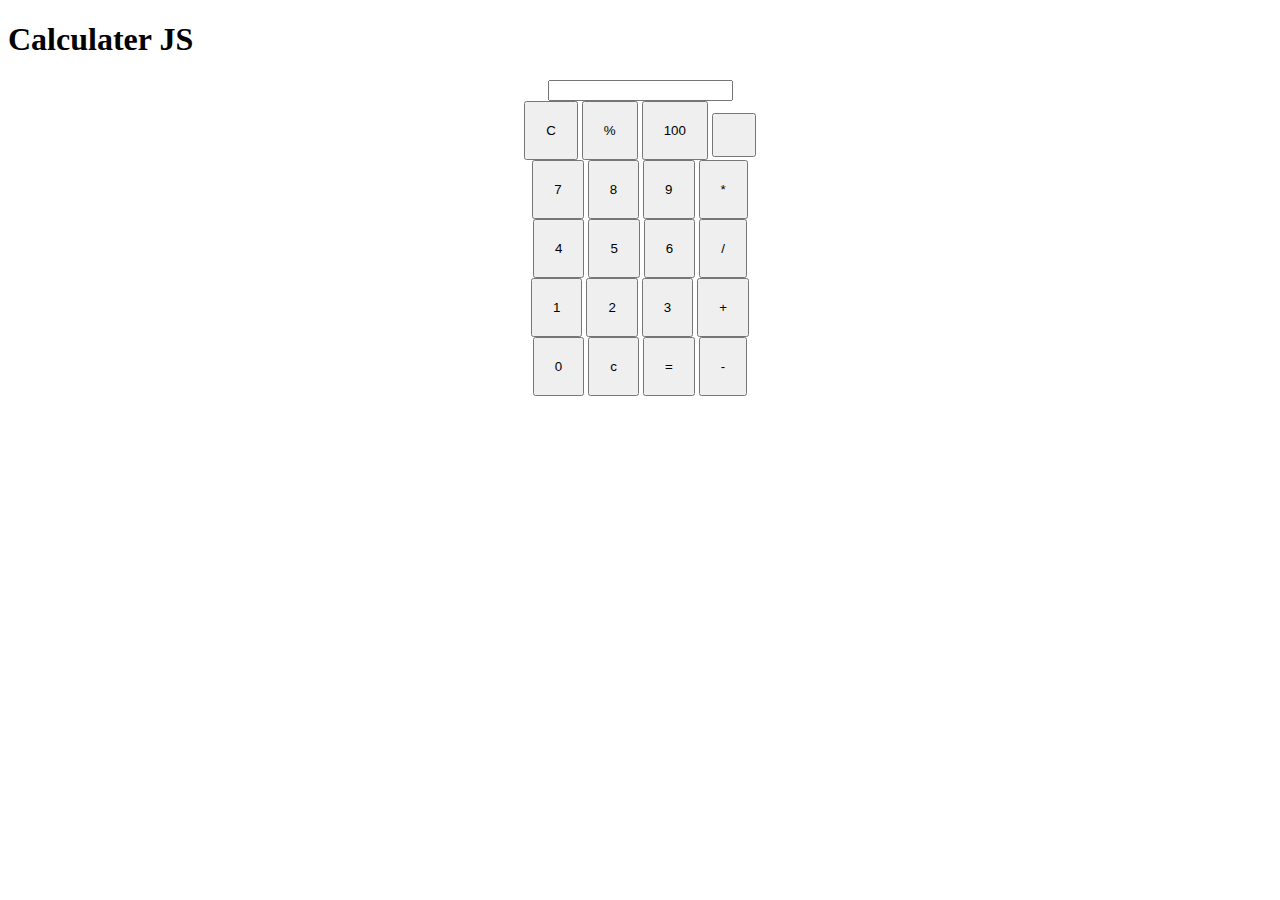
<file: Calculater/index.html>
<!DOCTYPE html>
<html lang="en">
<head>
  <meta charset="UTF-8">
  <meta http-equiv="X-UA-Compatible" content="IE=edge">
  <meta name="viewport" content="width=device-width, initial-scale=1.0">
  <link href="style.css" rel="stylesheet" type = "text/css"  >
  <!-- <link href="utils.css" rel="stylesheet" type = "text/css"  > -->
  <title>Document</title>
</head>
<body>
  <h1>Calculater JS</h1>
  <div class="conatiner flex flex-col">
    <div class="row">
      <input type="text" class="input">
    </div>
    <div class="row">
      <button class="button">C</button>
      <button class="button">%</button>
      <button class="button">100</button>
      <button class="button"></button>
    </div>
    <div class="row">
      <button class="button">7</button>
      <button class="button">8</button>
      <button class="button">9</button>
      <button class="button">*</button>
    </div>
    <div class="row">
      <button class="button">4</button>
      <button class="button">5</button>
      <button class="button">6</button>
      <button class="button">/</button>
    </div>
    <div class="row">
      <button class="button">1</button>
      <button class="button">2</button>
      <button class="button">3</button>
      <button class="button">+</button>
    </div>
    <div class="row">
      <button class="button">0</button>
      <button class="button">c</button>
      <button class="button">=</button>
      <button class="button">-</button>
    </div>
  </div>
</body>
<script src = "main.js"></script>
</html>
</file>
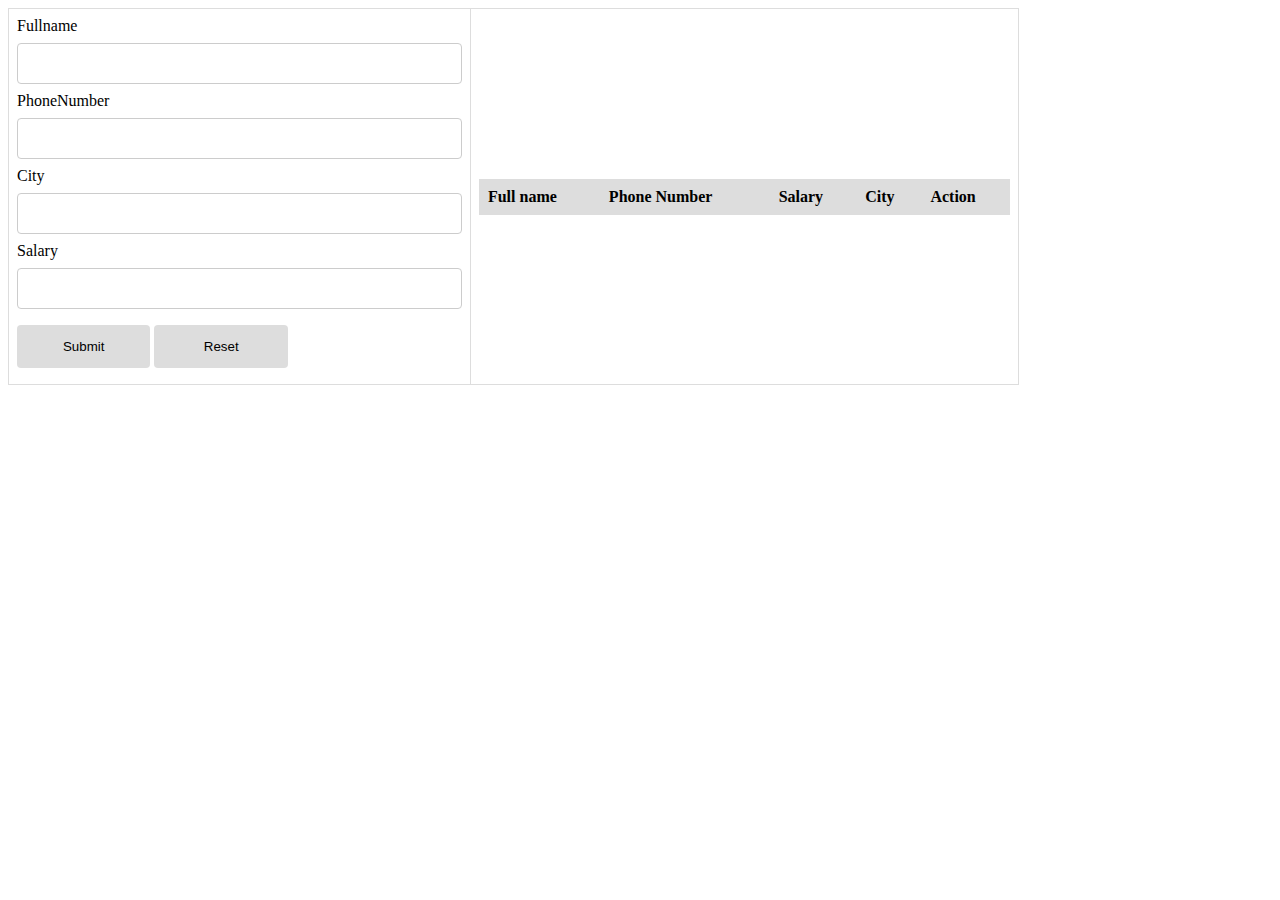
<file: CRUD JS/index.html>
<!DOCTYPE html>
<html lang="en">
<head>
  <meta charset="UTF-8">
  <meta http-equiv="X-UA-Compatible" content="IE=edge">
  <meta name="viewport" content="width=device-width, initial-scale=1.0">
  <link rel="stylesheet" href="style.css">

  <title>Document</title>
</head>
<body>
  <table>
        <tr>
                  <td>
                    <!-- html for crud operation -->
                        <form onsubmit="event.preventDefault();onFormSubmit();" autocomplete="off">
                          <div>
                            <label>Fullname</label>
                            <input type = "text" name = "fullName" id  = "fullName">
                          </div>

                          <div>
                            <label>PhoneNumber</label>
                            <input type = "number" name = "phonenumber" id  = "phonenumber">
                          </div>

                          <div>
                            <label>City</label>
                            <input type = "text" name = "city" id  = "city">
                          </div>

                          <div>
                            <label>Salary</label>
                            <input type = "number" name = "salary" id  = "salary">
                          </div>

                          <div>
                            <input type = "submit" value = "Submit">
                            <input type = "Reset" onsubmit="resetForm();" value = "Reset">

                          </div>
                        </form>
                  </td>
                  <td>
                          <!-- table for list operation -->
                          <table class="list" id = "employeeList">
                            <thead>
                              <tr>
                                <th>Full name</th>
                                <th>Phone Number</th>
                                <th>Salary</th>
                                <th>City</th>
                                <th>Action</th>
                              </tr>
                            </thead>
                            <tbody>

                            </tbody>
                          </table>
                  </td>
        </tr>
  </table>

</body>
<script src= "main.js"></script>
</html>
</file>
<file: Calculater/style.css>
.button{
  padding: 20px;
}

.flex {
  display: flex;
}
.flex-col {
  flex-direction: column;
  justify-content: center;
  align-items: center;
}
</file>
<file: CRUD JS/style.css>
body > table{
  width: 80%;
}

table{
  border-collapse: collapse;
}
table.list{
  width:100%;
}

td, th {
  border: 1px solid #dddddd;
  text-align: left;
  padding: 8px;
}
tr:nth-child(even),table.list thead>tr {
  background-color: #dddddd;
}

input[type=text], input[type=number] {
  width: 100%;
  padding: 12px 20px;
  margin: 8px 0;
  display: inline-block;
  border: 1px solid #ccc;
  border-radius: 4px;
  box-sizing: border-box;
}

input[type=submit]{
  width: 30%;
  background-color: #ddd;
  color: #000;
  padding: 14px 20px;
  margin: 8px 0;
  border: none;
  border-radius: 4px;
  cursor: pointer;
}

input[type=reset]{
  width: 30%;
  background-color: #ddd;
  color: #000;
  padding: 14px 20px;
  margin: 8px 0;
  border: none;
  border-radius: 4px;
  cursor: pointer;
}

form div.form-action-buttons{
  text-align: right;
}

a{
  cursor: pointer;
  text-decoration: underline;
  color: #0000ee;
  margin-right: 4px;
}

label.validation-error{
  color:   red;
  margin-left: 5px;
}

.hide{
  display:none;
}
</file>
